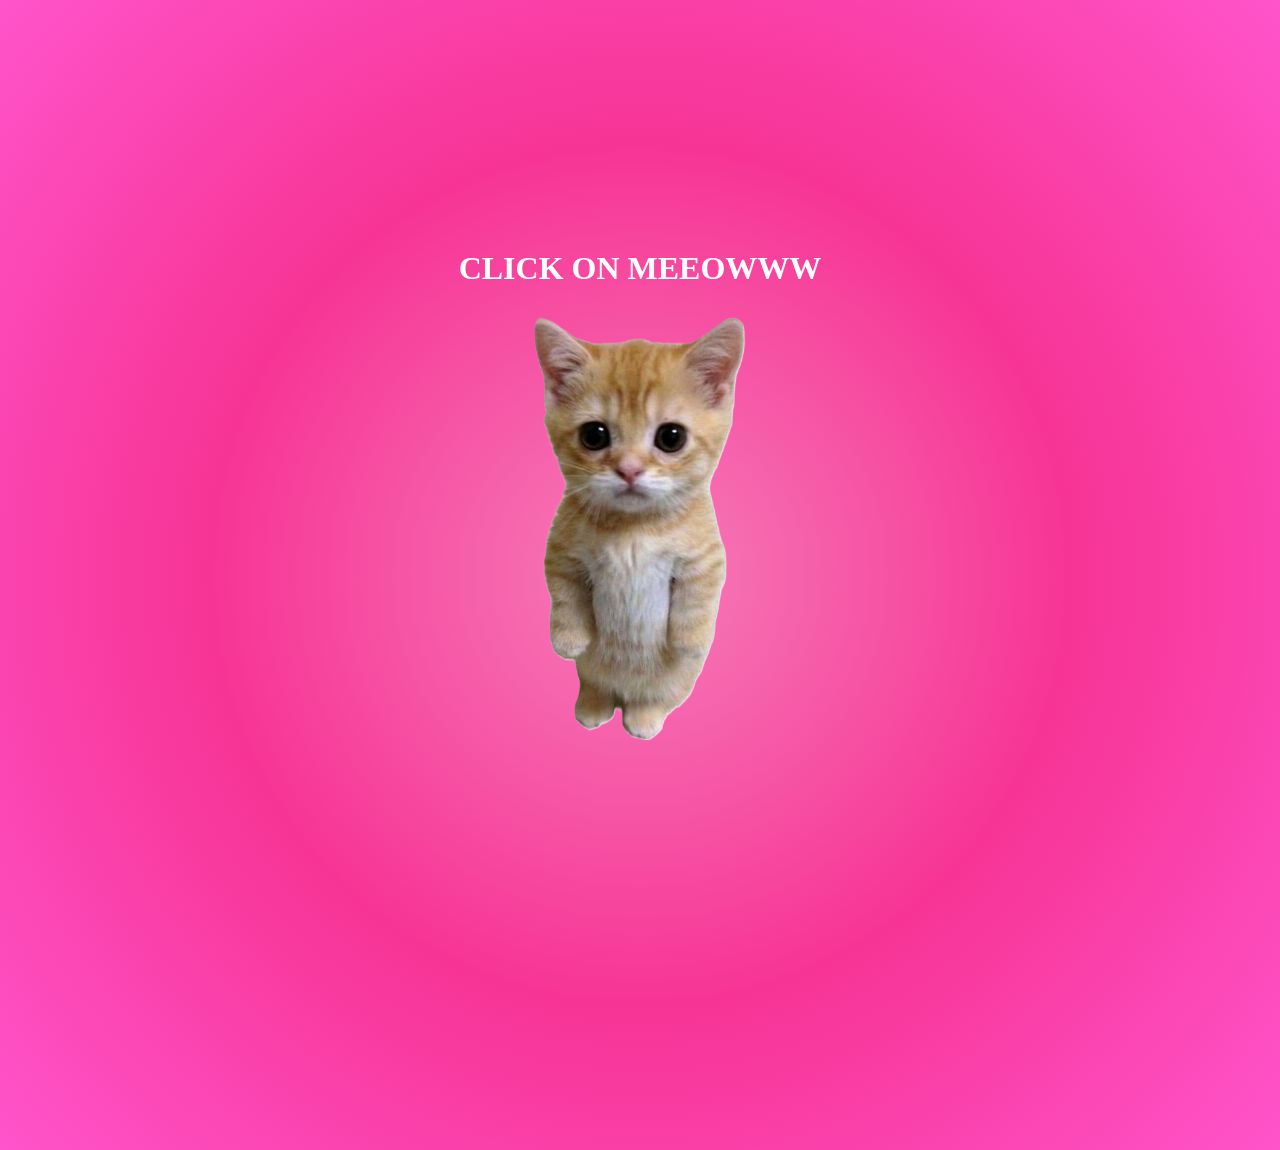
<file: index.html>
<!DOCTYPE html>
<html lang="en">
    <head>
        <meta charset="UFT-8"/>
        <meta name="viewport" content="width=device-width, initial-scale=1.0"/>
        <title>SmallWeb</title>
        <link rel="stylesheet" href="style.css">
    </head>
    <body>
                <h1 style="text-align: center; text-decoration: none;color: white;margin-top: 250px;">CLICK ON MEEOWWW</h1>
        <nav style="text-align: center;margin-top: 0px;">
            <a href="flower.html" alt="flower" width="60px">  <img src="images/cat1.png" alt="cat" width="250px"></a>
        </nav>
        
    </body>
</html>
</file>
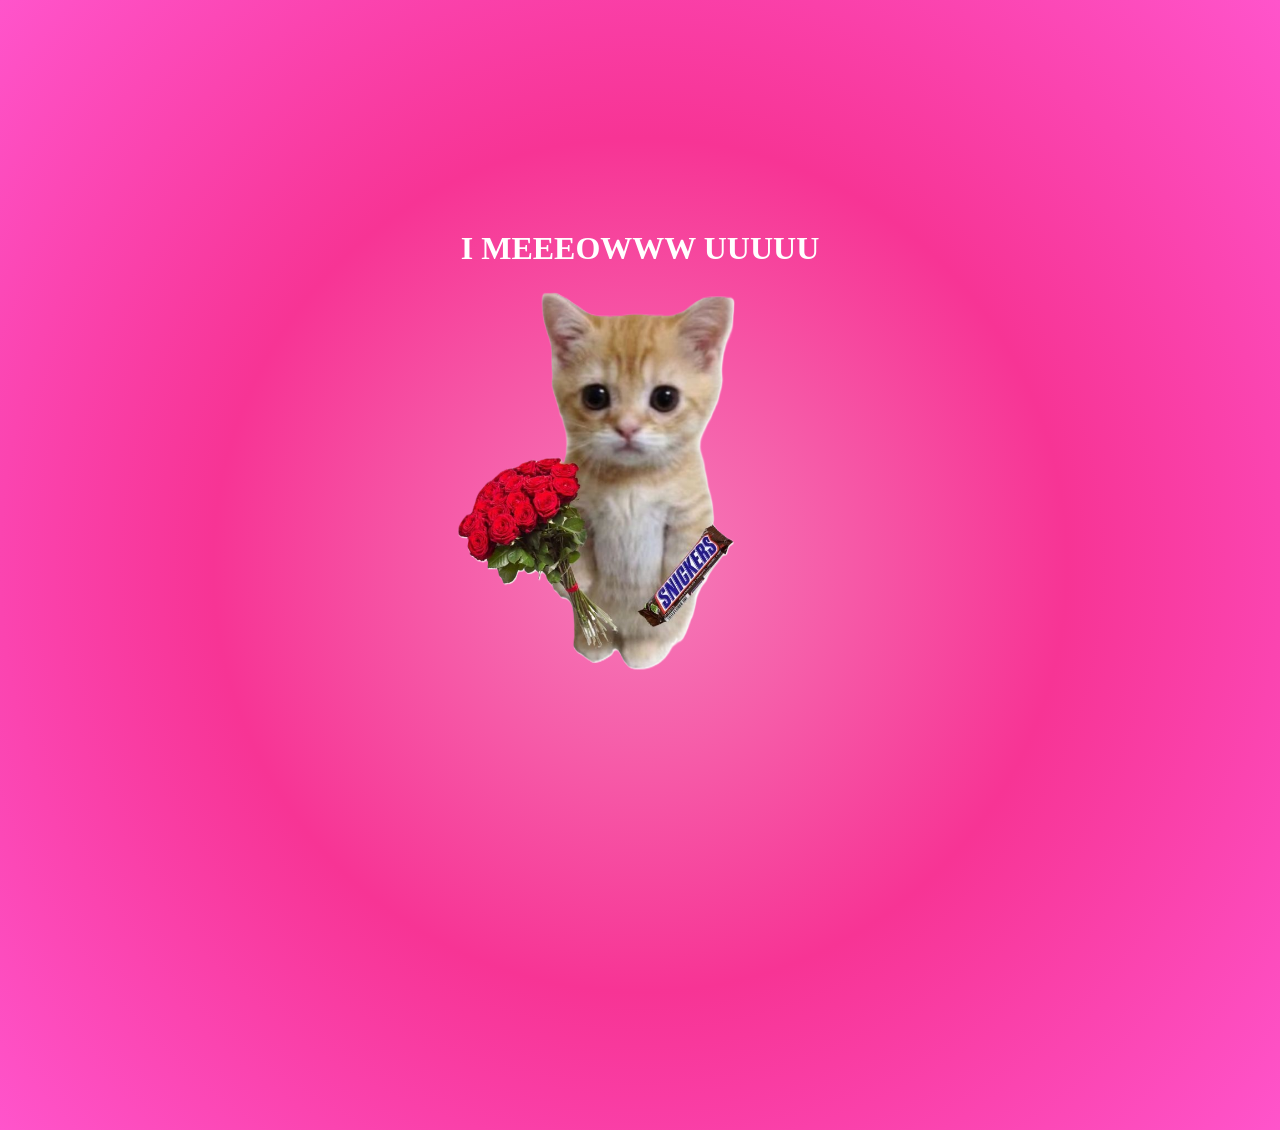
<file: flower.html>
<!DOCTYPE html>
<html lang="en">
    <head>
        <meta charset="UFT-8"/>
        <meta name="viewport" content="width=device-width, initial-scale=1.0"/>
        <title>SmallWeb</title>
        <link rel="stylesheet" href="style.css">
    </head>
    <body style="text-align: center;">
                <h1 style="text-align: center; text-decoration: none;color: white;margin-top: 230px;">I MEEEOWWW UUUUU </h1>
        <div style="margin-right: 70px;"><img src="images/catgiveflower.png" alt="flower" width="300px"></div>
    </body>
</html>
</file>
<file: style.css>
body{
    margin:0;
min-height:100vh;
background: 
radial-gradient(
circle at center,
#f57db9,
#f73495,
#ff54cb
);
}
</file>
